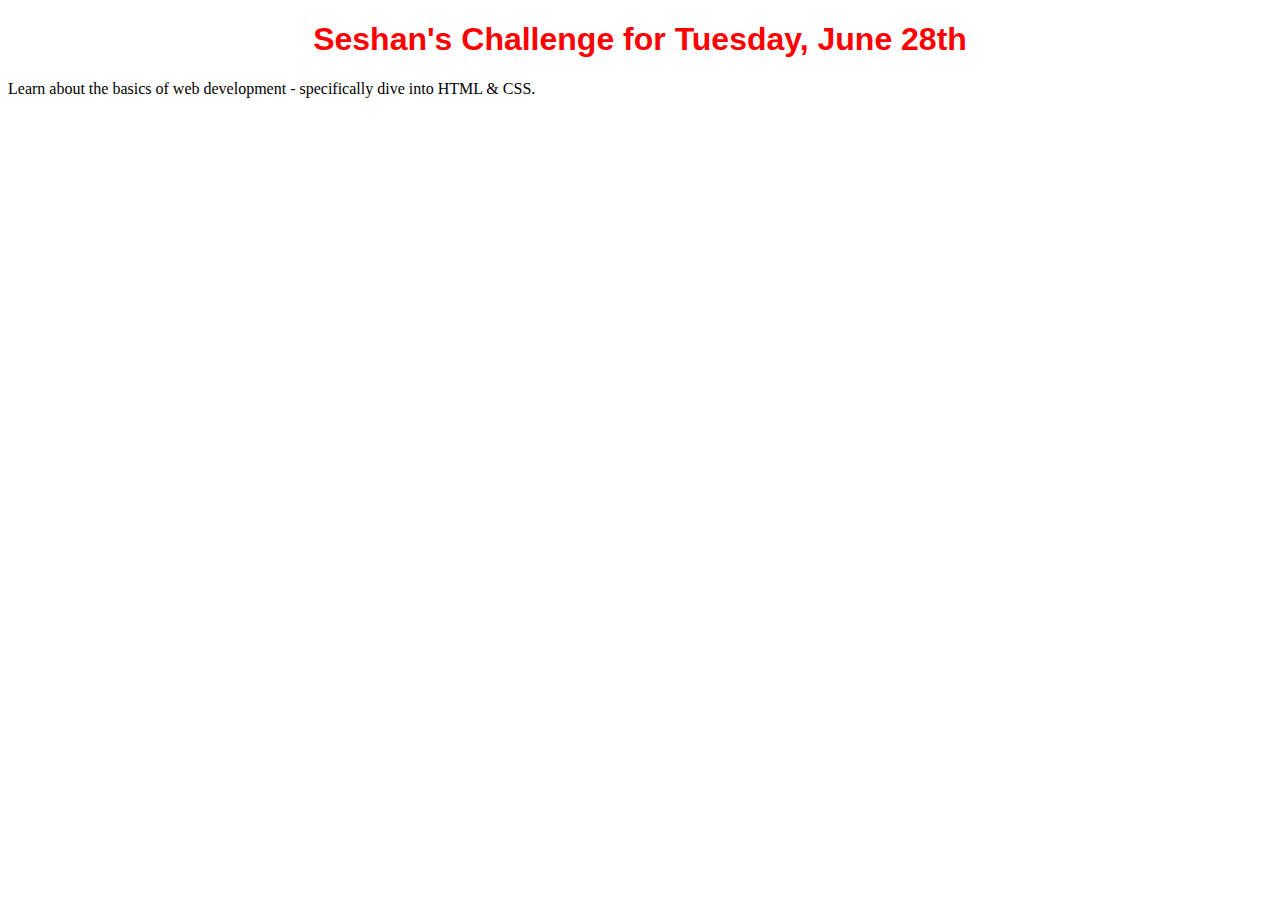
<file: DAY_002/src/index.html>
<!DOCTYPE html>
<html lang="en">
<head>
    <meta charset="UTF-8">
    <meta http-equiv="X-UA-Compatible" content="IE=edge">
    <meta name="viewport" content="width=device-width, initial-scale=1.0">
    <title>Hello, World!</title>
</head>
<body>
    <h1 style="font-family: sans-serif; text-align: center; color: red;">Seshan's Challenge for Tuesday, June 28th</h1>
    <p>Learn about the basics of web development - specifically dive into HTML & CSS.</p>
</body>
</html>
</file>
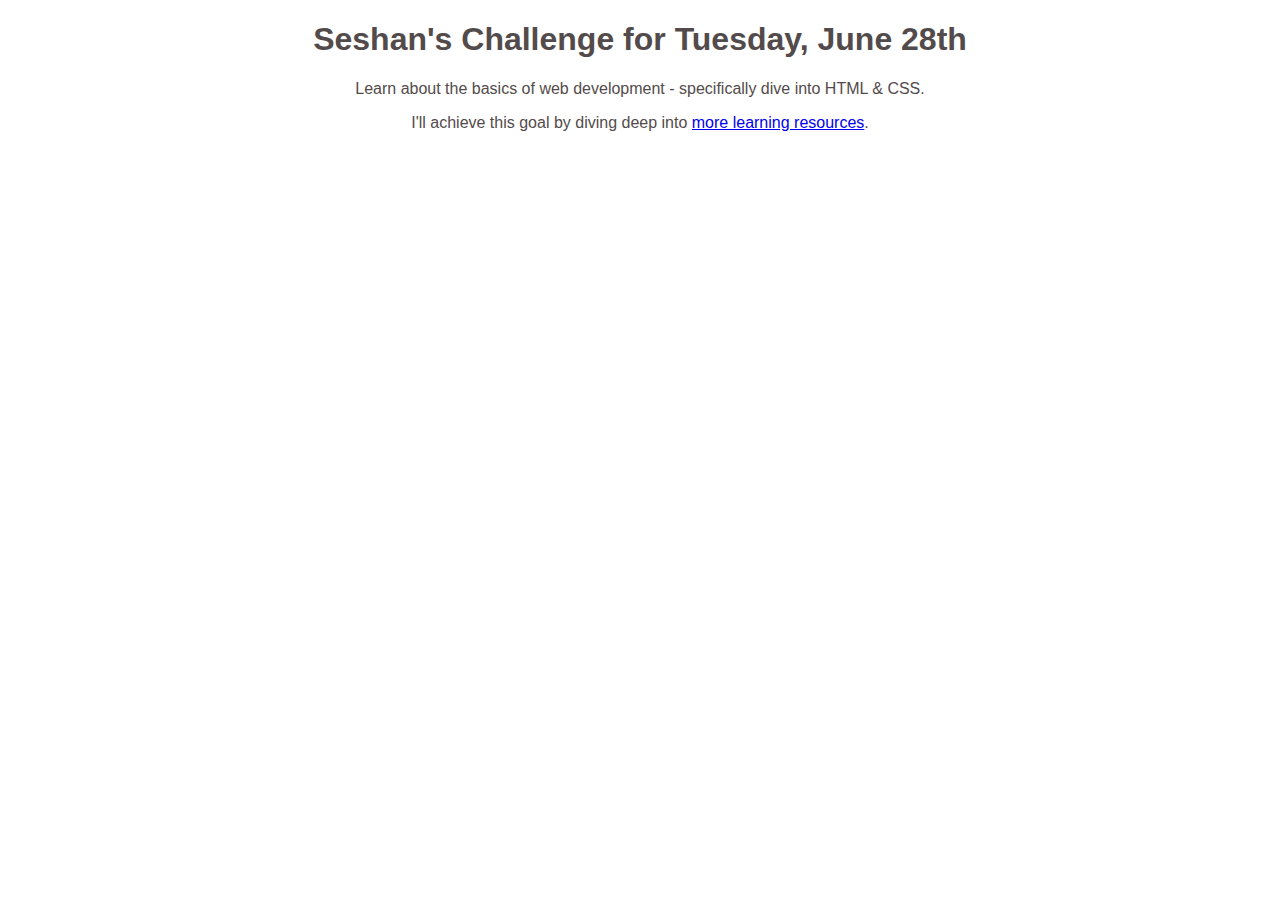
<file: Day_003/src/index.html>
<!DOCTYPE html>
<html lang="en">
  <head>
    <meta charset="UTF-8" />
    <meta http-equiv="X-UA-Compatible" content="IE=edge" />
    <meta name="viewport" content="width=device-width, initial-scale=1.0" />
    <title>My Daily Challenge</title>
  </head>
  <body>

    <style>
        h1 {
            font-family: sans-serif; text-align: center; color:  rgb(83, 75, 75)
        }
        p {
      
        font-family: sans-serif;
        text-align: center;
        color: rgb(83, 75, 75);
        }
    </style>
    <h1>
      Seshan's Challenge for Tuesday, June 28th
    </h1>

    <p>
      Learn about the basics of web development - specifically dive into HTML &
      CSS.
    </p>

    <p >
       I'll achieve this goal by diving deep into <a href ="https://www.google.com/">more learning resources</a>.
    </p>
  </body>
</html>
</file>
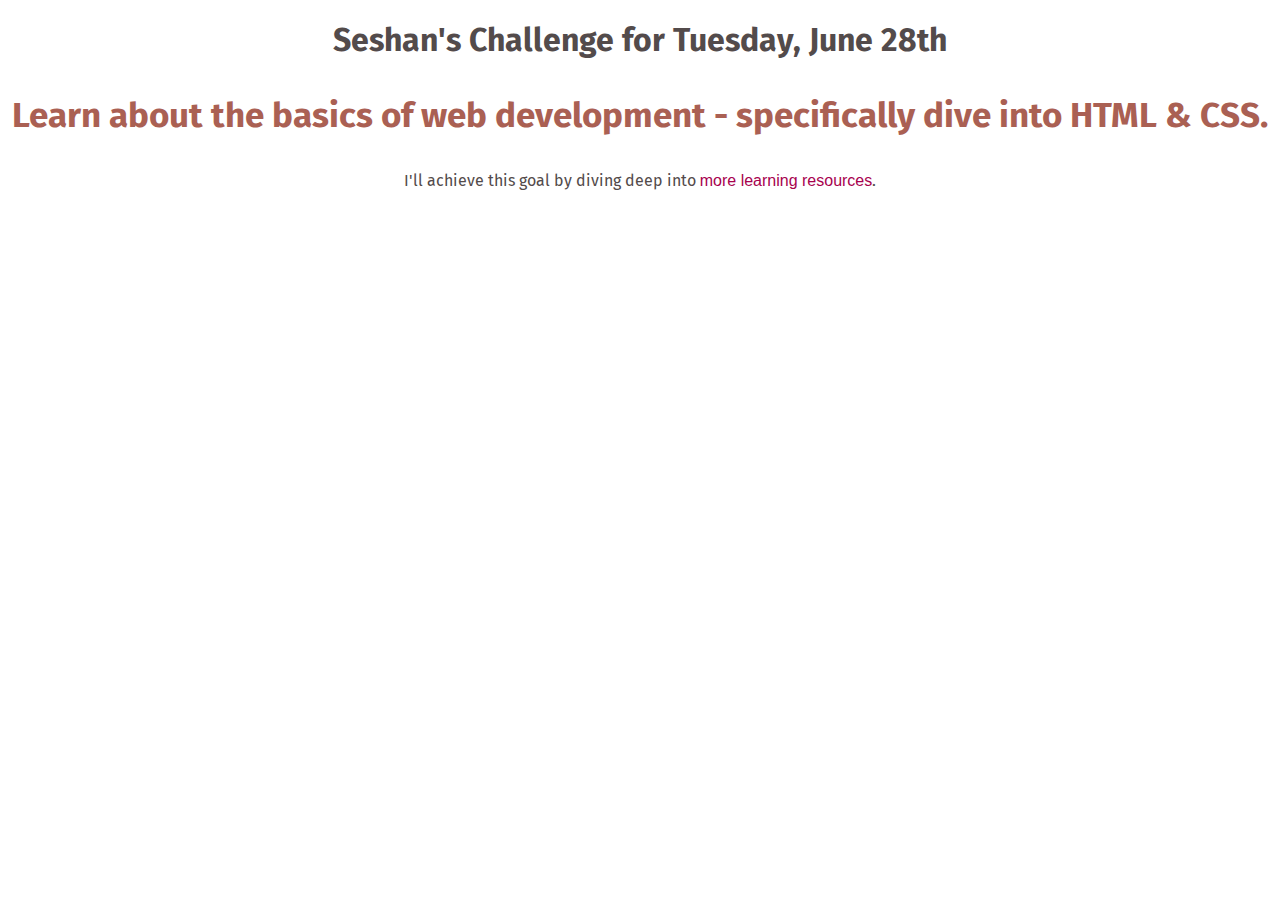
<file: Day_004/src/index.html>
<!DOCTYPE html>
<html lang="en">
  <head>
    <meta charset="UTF-8" />
    <meta http-equiv="X-UA-Compatible" content="IE=edge" />
    <meta name="viewport" content="width=device-width, initial-scale=1.0" />
    <link rel="preconnect" href="https://fonts.googleapis.com" />
    <link rel="preconnect" href="https://fonts.gstatic.com" crossorigin />
    <link
      href="https://fonts.googleapis.com/css2?family=Fira+Sans:ital,wght@1,700&display=swap"
      rel="stylesheet"
    />
    <link href="style.css" rel="stylesheet" />
    <title>My Daily Challenge</title>
  </head>
  <body>
    <h1>Seshan's Challenge for Tuesday, June 28th</h1>

    <p id="todays-challenge">
      Learn about the basics of web development - specifically dive into HTML &
      CSS.
    </p>

    <p>
      I'll achieve this goal by diving deep into
      <a href="https://www.google.com/">more learning resources</a>.
    </p>
  </body>
</html>
</file>
<file: Day_004/src/style.css>
h1 {
  font-family: "Fira Sans", sans-serif;
  text-align: center;
  color: rgb(83, 75, 75);
}
p {
  font-family: "Fira Sans", sans-serif;
  text-align: center;
  color: rgb(83, 75, 75);
}

a {
  font-family: "Gill Sans", "Gill Sans MT", Calibri, "Trebuchet MS", sans-serif;
  color: rgb(167, 1, 78);
  text-decoration: none;
}

a:hover {
  text-decoration: underline;
}

#todays-challenge {
  color: rgb(170, 96, 83);
  font-weight: bold;
  font-size: 35px;
}
</file>
